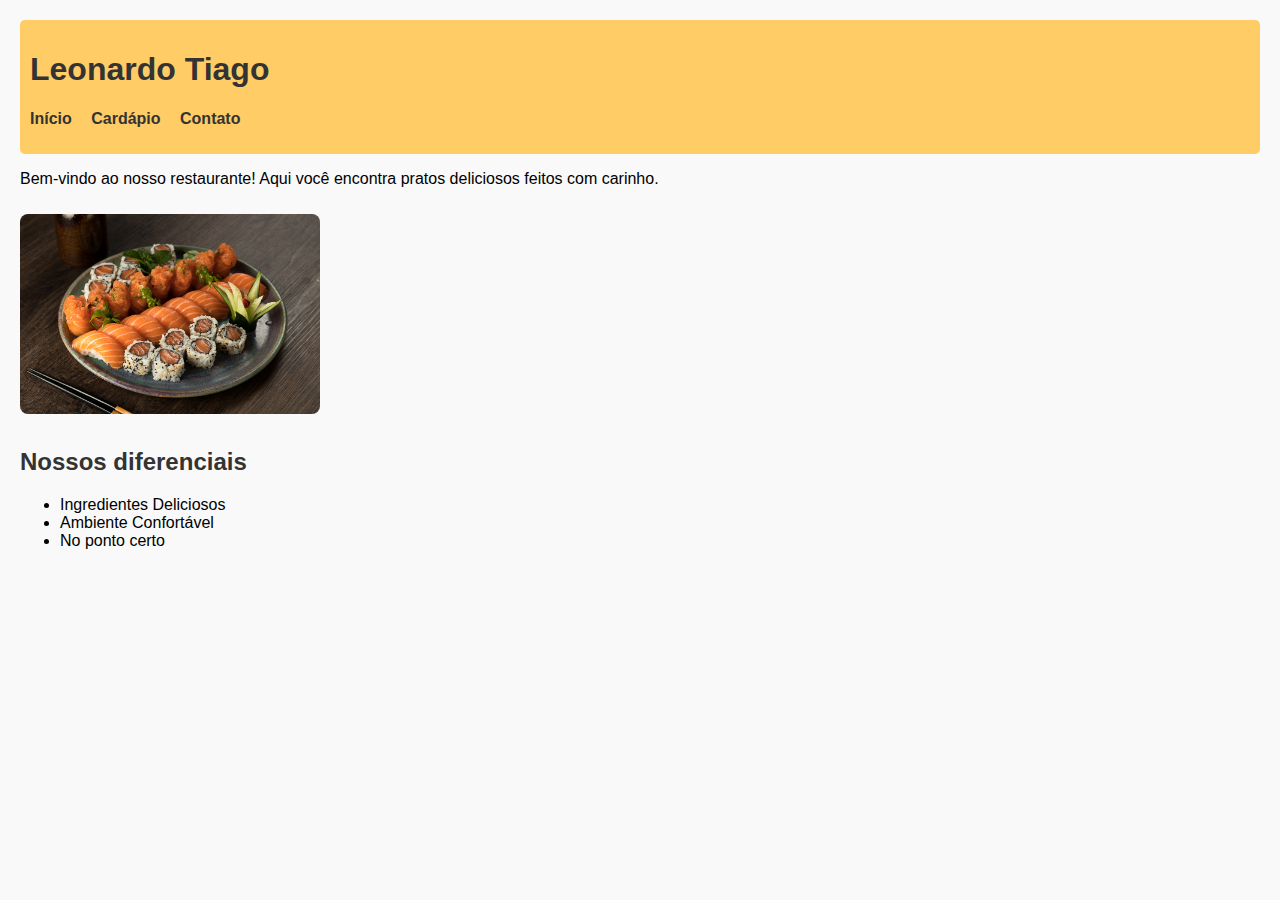
<file: mini-restaurante-LeonardoTiago/index.html>
<!DOCTYPE html>
<html lang="pt-br">
<head>
    <meta charset="UTF-8">
    <title>Leonardo Tiago</title>
    <link rel="stylesheet" href="css/styles.css">
</head>
<body>
    <header>
        <h1>Leonardo Tiago</h1>
        <nav>
            <ul>
                <li><a href="index.html">Início</a></li>
                <li><a href="cardapio.html">Cardápio</a></li>
                <li><a href="contato.html">Contato</a></li>
            </ul>
        </nav>
    </header>

    <main>
        <p>Bem-vindo ao nosso restaurante! Aqui você encontra pratos deliciosos feitos com carinho.</p>

        <img src="img/prato1.jpg" alt="Foto de prato especial" width="300">

        <h2>Nossos diferenciais</h2>
        <ul>
            <li>Ingredientes Deliciosos</li>
            <li>Ambiente Confortável</li>
            <li>No ponto certo</li>
        </ul>
    </main>
</body>
</html>
</file>
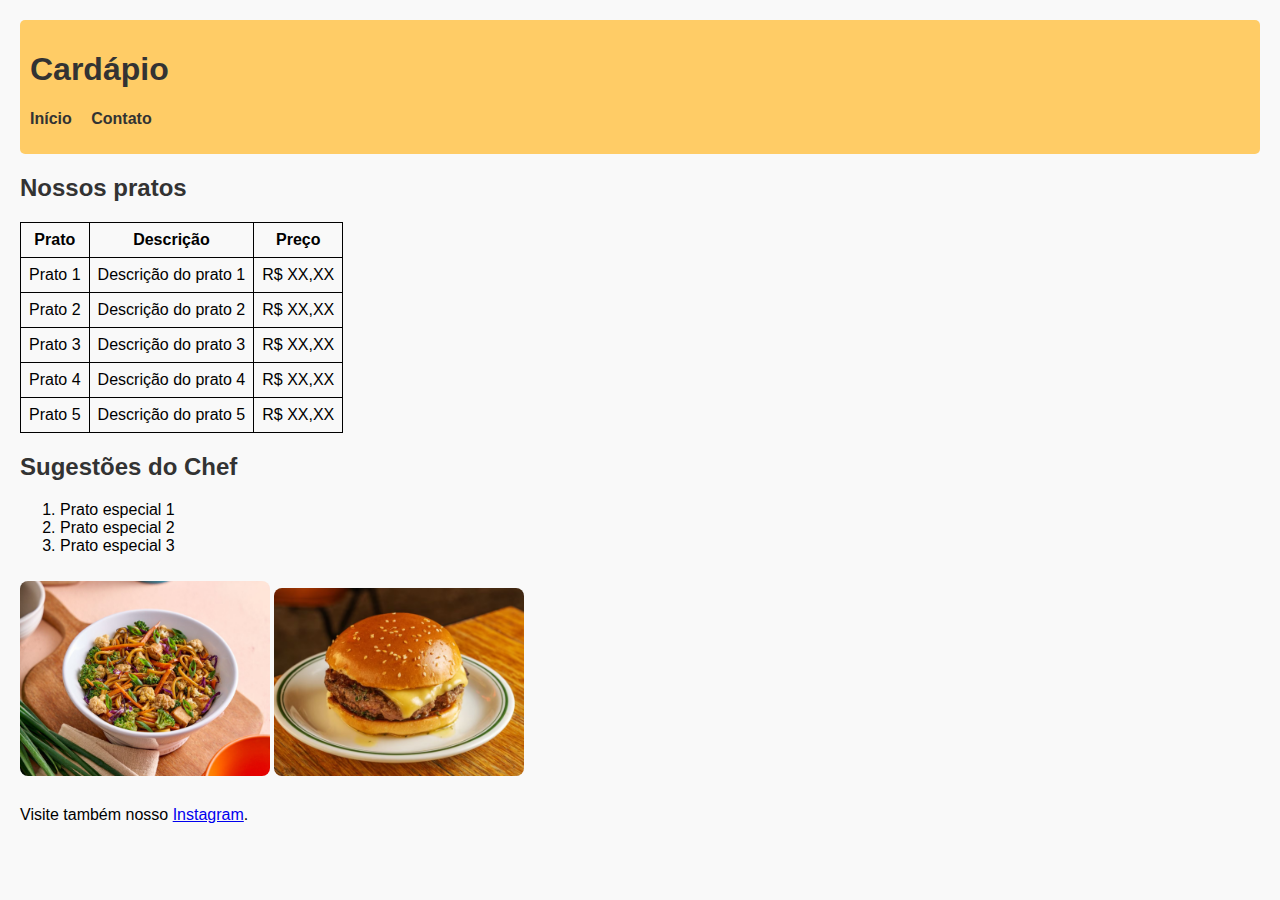
<file: mini-restaurante-LeonardoTiago/cardapio.html>
<!DOCTYPE html>
<html lang="pt-br">
<head>
    <meta charset="UTF-8">
    <title>Cardápio - Leonardo Tiago</title>
    <link rel="stylesheet" href="css/styles.css">

    <!-- CSS interno -->
    <style>
        table, th, td {
            border: 1px solid black;
            border-collapse: collapse;
            padding: 8px;
        }
    </style>
</head>
<body>
    <header>
        <h1>Cardápio</h1>
        <nav>
            <ul>
                <li><a href="index.html">Início</a></li>
                <li><a href="contato.html">Contato</a></li>
            </ul>
        </nav>
    </header>

    <main>
        <h2>Nossos pratos</h2>
        <table>
            <tr>
                <th>Prato</th>
                <th>Descrição</th>
                <th>Preço</th>
            </tr>
            <tr>
                <td>Prato 1</td>
                <td>Descrição do prato 1</td>
                <td>R$ XX,XX</td>
            </tr>
            <tr>
                <td>Prato 2</td>
                <td>Descrição do prato 2</td>
                <td>R$ XX,XX</td>
            </tr>
            <tr>
                <td>Prato 3</td>
                <td>Descrição do prato 3</td>
                <td>R$ XX,XX</td>
            </tr>
            <tr>
                <td>Prato 4</td>
                <td>Descrição do prato 4</td>
                <td>R$ XX,XX</td>
            </tr>
            <tr>
                <td>Prato 5</td>
                <td>Descrição do prato 5</td>
                <td>R$ XX,XX</td>
            </tr>
        </table>

        <h2>Sugestões do Chef</h2>
        <ol>
            <li>Prato especial 1</li>
            <li>Prato especial 2</li>
            <li>Prato especial 3</li>
        </ol>

        <img src="img/prato2.jpg" alt="Prato novo" width="250">
        <img src="img/prato3.jpg" alt="Prato mais pedido" width="250">

        <p>Visite também nosso <a href="https://www.instagram.com" target="_blank">Instagram</a>.</p>
    </main>
</body>
</html>
</file>
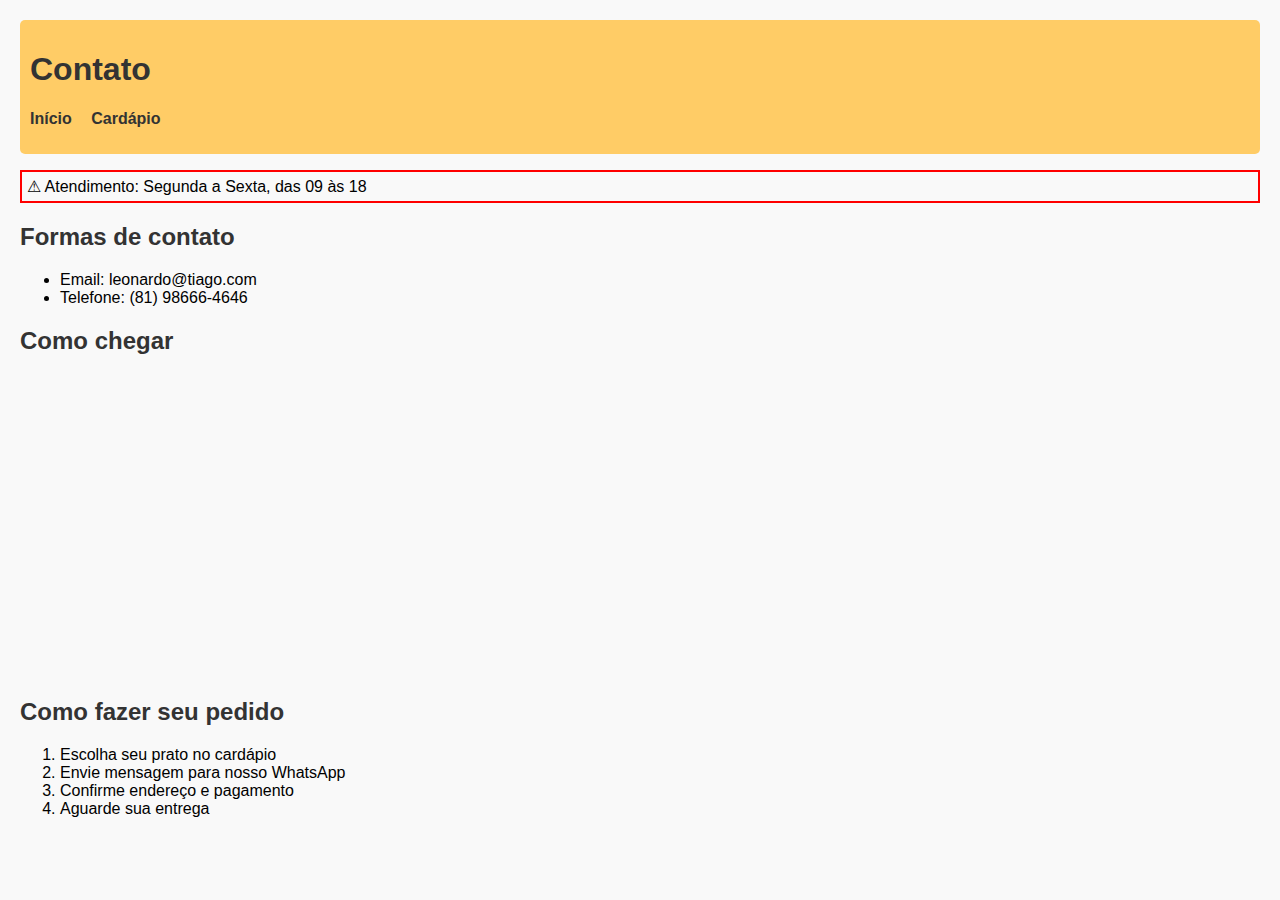
<file: mini-restaurante-LeonardoTiago/contato.html>
<!DOCTYPE html>
<html lang="pt-br">
<head>
    <meta charset="UTF-8">
    <title>Contato - Leonardo Tiago</title>
    <link rel="stylesheet" href="css/styles.css">
</head>
<body>
    <header>
        <h1>Contato</h1>
        <nav>
            <ul>
                <li><a href="index.html">Início</a></li>
                <li><a href="cardapio.html">Cardápio</a></li>
            </ul>
        </nav>
    </header>

    <main>
        <!-- CSS inline -->
        <p style="border: 2px solid red; padding: 5px;">⚠ Atendimento: Segunda a Sexta, das 09 às 18</p>

        <h2>Formas de contato</h2>
        <ul>
            <li>Email: leonardo@tiago.com</li>
            <li>Telefone: (81) 98666-4646</li>
        </ul>

        <h2>Como chegar</h2>
        <iframe 
            src="https://www.google.com/maps/embed?pb=!1m18!1m12!1m3!1d7943.153523505933!2d-34.90260465863476!3d-8.064191017251297!2m3!1f0!2f0!3f0!3m2!1i1024!2i768!4f13.1!3m3!1m2!1s0x7ab18f4c4adf3c1%3A0x6f9a88cf418eb2e!2sCESAR%20School!5e0!3m2!1spt-BR!2sbr!4v1699999999999!5m2!1spt-BR!2sbr" 
            width="400" height="300" style="border:0;" allowfullscreen="" loading="lazy">
        </iframe>

        <h2>Como fazer seu pedido</h2>
        <ol>
            <li>Escolha seu prato no cardápio</li>
            <li>Envie mensagem para nosso WhatsApp</li>
            <li>Confirme endereço e pagamento</li>
            <li>Aguarde sua entrega</li>
        </ol>
    </main>
</body>
</html>
</file>
<file: mini-restaurante-LeonardoTiago/css/styles.css>
/* Reset simples */
body {
    font-family: Arial, sans-serif;
    margin: 20px;
    background-color: #f9f9f9;
}

header {
    background-color: #ffcc66;
    padding: 10px;
    border-radius: 5px;
}

nav ul {
    list-style: none;
    padding: 0;
}

nav ul li {
    display: inline;
    margin-right: 15px;
}

nav ul li a {
    text-decoration: none;
    color: #333;
    font-weight: bold;
}

h1, h2 {
    color: #333;
}

img {
    margin: 10px 0;
    border-radius: 8px;
}
</file>
